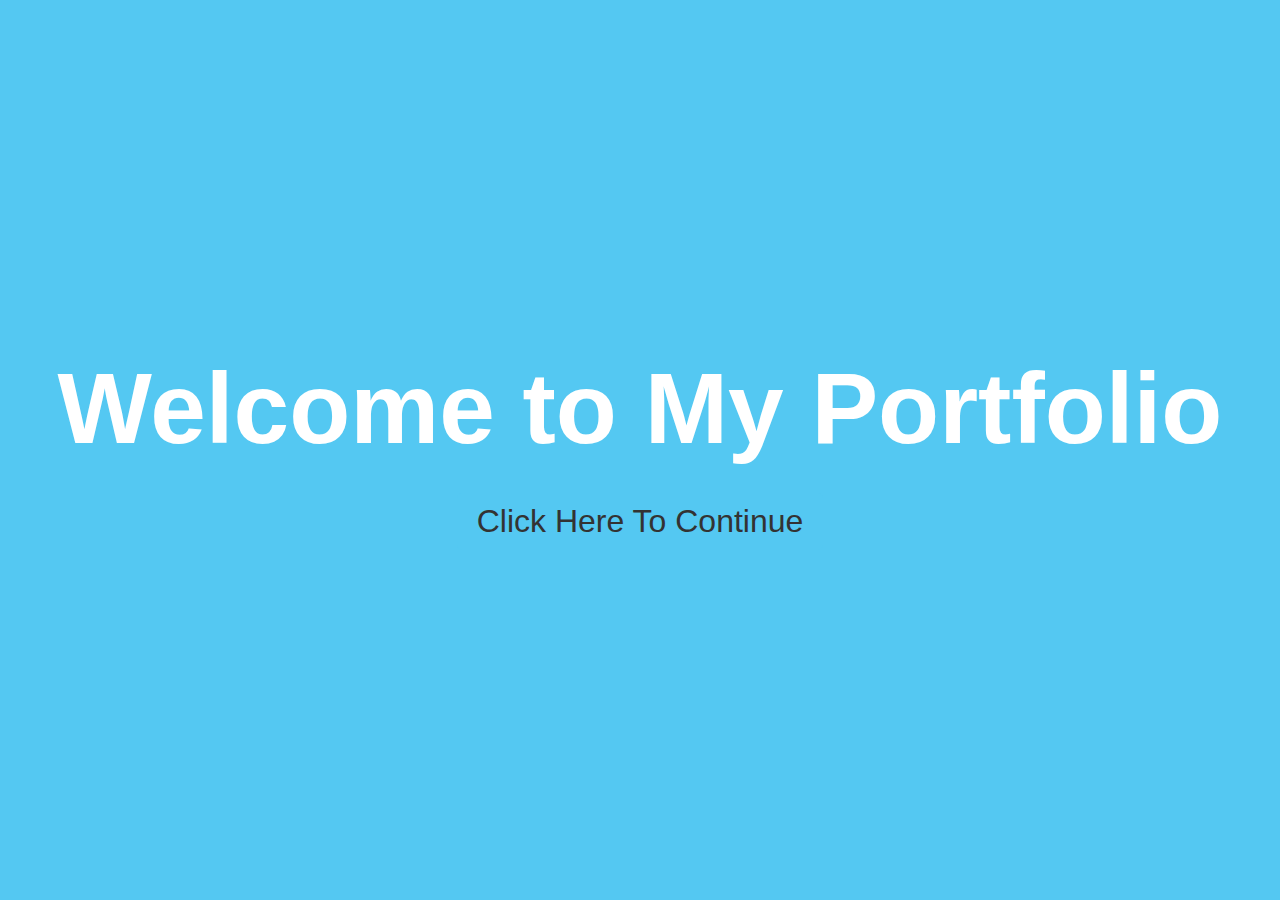
<file: PortfolioWebsite/welcome.html>
<!DOCTYPE html>
<html lang="en">
<head>
    <meta charset="UTF-8">
    <meta name="viewport" content="width=device-width, initial-scale=1.0">
    <title>Welcome</title>
    <link rel="stylesheet" href="styles/style.css">
    <style>
        body {
            display: flex;
            justify-content: center;
            align-items: center;
            height: 100vh;
            margin: 0;
            background: #54c8f2;
            font-family: Verdana, Geneva, Tahoma, sans-serif;
	    font-size: 50px;
        }
        .welcome-container {
            text-align: center;
        }
        .welcome-container h1 {
            margin-bottom: 20px;
        }
        .welcome-container button {
            padding: 10px 20px;
            font-size: 32px;
            cursor: pointer;
            background-color: #54c8f2;
            color: #333;
            border: none;
            border-radius: 5px;
        }
        .welcome-container button:hover {
            background-color: #023d40;
        }
    </style>
</head>
<body>
    <div class="welcome-container">
        <h1>Welcome to My Portfolio</h1>
        <button onclick="location.href='index.html'">Click Here To Continue</button>
    </div>
</body>
</html>
</file>
<file: PortfolioWebsite/styles/style.css>
*{
    margin: 0;
    padding: 0;
    font-family: "Poppins", sans-serif;
    box-sizing: border-box;
}
body{
    background: #333;
    color: #fff;
}
#header{
    width: 100%;
    height: 100vh;
    background-image: url(images/yeyo.jpg);
    background-size: cover;
    background-position: center;
}
.headshot {
    position: absolute;
    top:150px;
    right: 50px;
    width: auto;
    height: 66%;
    max-width: 50%;
    object-fit: cover;
    z-index: 1; 
    opacity: 0.5; 
}
.container{
    padding:10px 10%;
}
nav{
    display: flex;
    align-items: center;
    justify-content: space-between;
    flex-wrap: wrap;
}
.logo{
    width: 300px;
}
nav ul li{
    display: inline-block;
    list-style: none;
    margin: 10px 20px;
}
nav ul li a{
    color: #fff;
    text-decoration: none;
    font-size: 18px;
    position: relative;
}
nav ul li a::after{
    content: "";
    width: 0%;
    height: 3px;
    background: #00d5ff;
    position: absolute;
    left: 0;
    bottom: -6px;
    transition: 0.5s;
}
nav ul li a:hover::after{
    width: 100%;
}
.header-text{
    margin-top: 20%;
    font-size: 30px;
    color: #00d5ff;
    position: relative;
    z-index: 2;
}
.header-text h1{
    font-size: 60px;
    margin-top: 20px;
    color: #fff;
}
.header-text h1 span{
    color: #00d5ff;
}

#about{
    padding: 80px 0;
    color: #00d5ff
}
.row{
    display: flex;
    justify-content: space-between;
    flex-wrap: wrap;
}
.about-col-1{
    flex-basis: 60%;
}
.about-col-2{
    flex-basis: 35%;
}
.about-col-2 img{
    width: 100%;
    border-radius: 15px;
}
.subtitle{
    font-size: 60px;
    font-weight: 600;
    color: #00d5ff
}
.aboutme{
    font-size: 20px;
    color: #fff;
}
.tab-title{
    display: flex;
    margin: 20px 0 40px;
    color:#fff;
}
.tab-links{
    margin-left: 50px;
    font-size: 18px;
    font-weight: 500;
    cursor: pointer;
    position: relative;
}
.tab-links::after{
    content: "";
    width: 0;
    height: 3px;
    background: #00d5ff;
    position: absolute;
    left:0;
    bottom: -8px;
    transition: 0.5s;
}
.tab-links.active-link::after{
    width: 50%;
}
.tab-contents ul li{
    list-style: none;
    margin: 10px 0;
    color:#fff;
}
.tab-contents ul li span{
    color:#2cccec;
    font-size: 14px;
}
.tab-contents{
    display: none;
}
.tab-contents.active-tab{
    display: block;
}

#portfolio{
    padding: 80px 0;
}
.sub-title{
    font-size: 60px;
    font-weight: 600;
    color: #00d5ff;
    padding-left: 135px;
}
.work-list{
    display: grid;
    grid-template-columns: repeat(auto-fit, minmax(250px, 1fr));
    grid-gap: 40px;
    margin-top: 50px;
    margin-left: 20px;
    margin-right: 20px;
}
.work{
    border-radius: 10px;
    position: relative;
    overflow: hidden;
}
.work img{
    width: 100%;
    border-radius: 10px;
    display: block;
    transition: transform 0.5s;
}
.layer{
    width: 100%;
    height: 0;
    background: linear-gradient(rgb(0,0,0,0.6), #00d5ff);
    border-radius: 10px;
    position: absolute;
    left: 0;
    bottom: 0;
    overflow: hidden;
    display:flex;
    align-items: center;
    justify-content: center;
    flex-direction: column;
    padding: 0 40px;
    text-align: center;
    font-size: 14px;
    transition: height 0.5s;
}
.layer h3{
    font-weight: 500;
    margin-bottom: 20px;
}
.layer a{
    margin-top: 20px;
    color:#00d5ff;
    text-decoration: none;
    font-size: 18px;
    background: #fff;
}

.work:hover img{
    transform: scale(1.1);
}
.work:hover .layer{
    height: 100%;
}

#contact{
    padding: 80px 0;
}
.subtitle{
    padding-bottom: 50px;
}
.contacts-left a {
    color: #fff;
    text-decoration: none;
    font-weight: normal;
    font-size: 30px;
}
.contacts-left img {
    width: 28px;
    height: 28px;
    margin-left: 5px;
    vertical-align: middle;
}
</file>
